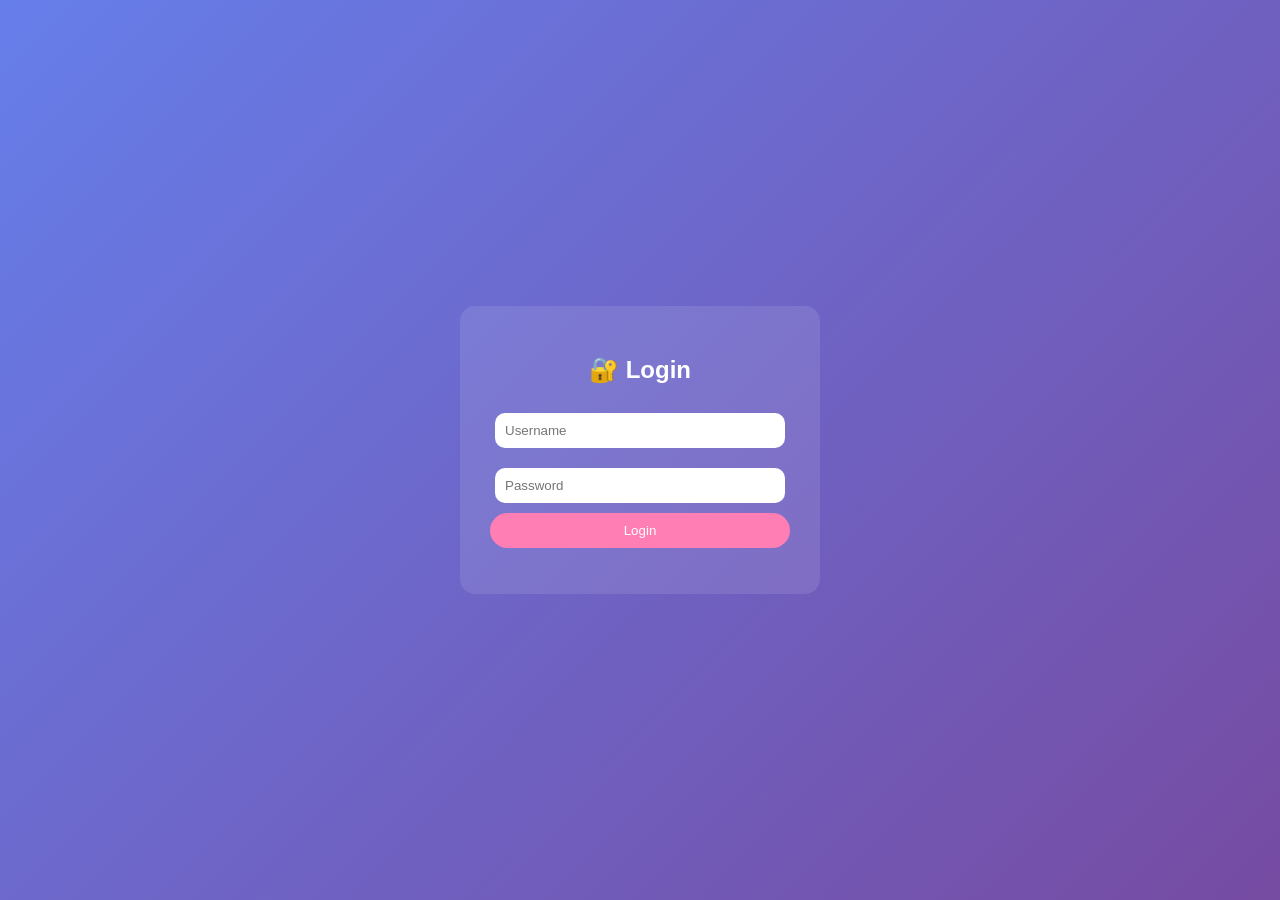
<file: index.html>
<!DOCTYPE html>
<html lang="en">
<head>
<meta charset="UTF-8">
<title>Student Login System</title>

<link rel="stylesheet" href="style.css">
</head>

<body>

<!-- LOGIN PAGE -->
<div class="login-box" id="loginPage">
    <h2>🔐 Login</h2>

    <input type="text" id="username" placeholder="Username">
    <input type="password" id="password" placeholder="Password">

    <button onclick="login()">Login</button>

    <p id="msg"></p>
</div>

<!-- STUDENT DASHBOARD -->
<div id="dashboard">
    <h1>🎓 Student Dashboard</h1>

    <table>
        <tr>
            <th>ID</th>
            <th>Name</th>
            <th>Department</th>
        </tr>

        <tr>
            <td>1</td>
            <td>Arun</td>
            <td>CSE</td>
        </tr>

        <tr>
            <td>2</td>
            <td>Divya</td>
            <td>IT</td>
        </tr>

        <tr>
            <td>3</td>
            <td>Rahul</td>
            <td>ECE</td>
        </tr>
    </table>

    <br><br>
    <button onclick="logout()">Logout</button>
</div>

<script src="script.js"></script>
</body>
</html>
</file>
<file: style.css>
body {
    margin: 0;
    font-family: Arial;
    background: linear-gradient(135deg, #667eea, #764ba2);
    height: 100vh;
    display: flex;
    justify-content: center;
    align-items: center;
    color: white;
}

/* Login Box */
.login-box {
    background: rgba(255,255,255,0.1);
    padding: 30px;
    border-radius: 15px;
    width: 300px;
    text-align: center;
}

input {
    width: 90%;
    padding: 10px;
    margin: 10px 0;
    border-radius: 10px;
    border: none;
}

button {
    width: 100%;
    padding: 10px;
    border-radius: 20px;
    background: #ff7eb3;
    color: white;
    border: none;
    cursor: pointer;
}

/* Dashboard */
#dashboard {
    display: none;
    text-align: center;
    width: 100%;
}

table {
    margin: auto;
    border-collapse: collapse;
    background: white;
    color: black;
}

th, td {
    padding: 10px;
    border: 1px solid black;
}
</file>
